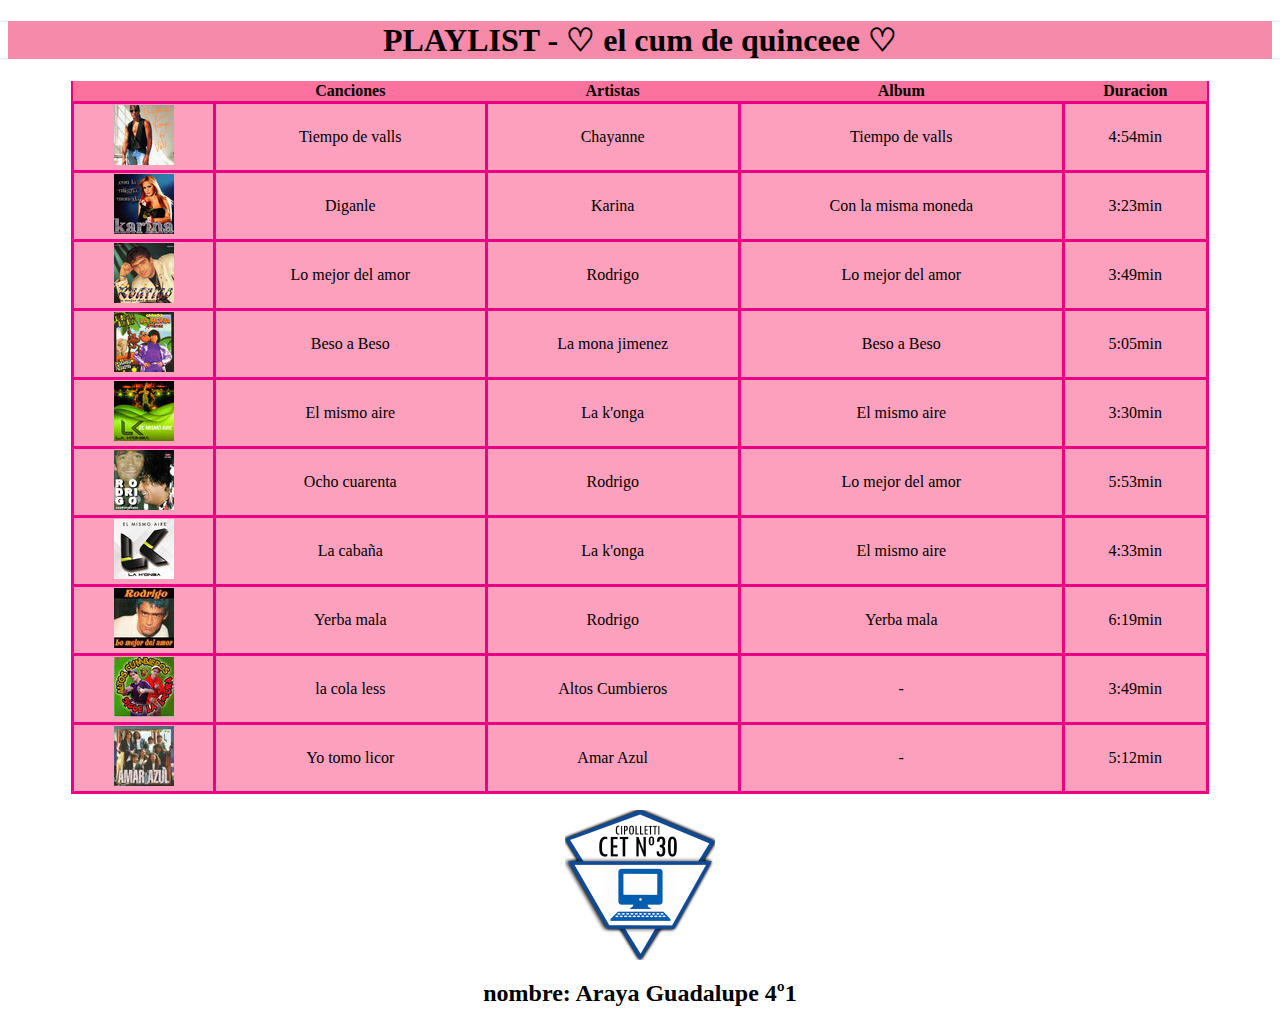
<file: index.html>
<!DOCTYPE html>
<html lang="en">

<head>
    <meta charset="UTF-8">
    <meta http-equiv="X-UA-Compatible" content="IE=edge">
    <meta name="viewport" content="width=device-width, initial-scale=1.0">
    <title>Playlist - cum de quinceee</title>
    <link rel="stylesheet" href="/css/estilos.css">
</head>

<body>
    <!--ENCABEZADO-->
    <header>
        <h1>PLAYLIST - ♡ el cum de quinceee ♡</h1>

    </header>

    <!--PRINCIPAL-->
    <main>
        <table>
            <tr>
                <th></th>
                <th>Canciones</th>
                <th>Artistas</th>
                <th>Album</th>
                <th>Duracion</th>

            </tr>

            <tr>
                <td>
                    <a href="/canciones/chayanne.html">
                        <img src="/assets/img/chayanne.jpeg" alt="tiempo de valls"></a>
                </td>
                <td>Tiempo de valls</td>
                <td>Chayanne</td>
                <td>Tiempo de valls</td>
                <td>4:54min</td>
            </tr>

            <tr>
                <td>
                    <a href="/canciones/diganle.html">
                        <img src="/assets/img/karina.jpeg" alt="diganle"></a>
                </td>
                <td>Diganle</td>
                <td>Karina</td>
                <td>Con la misma moneda</td>
                <td>3:23min</td>
            </tr>

            <tr>
                <td>
                    <a href="/canciones/lomejordelamor.html">
                        <img src="/assets/img/rodrigolomejordel.jpg" alt="Lo mejor del amor"></a>
                </td>
                <td>Lo mejor del amor</td>
                <td>Rodrigo</td>
                <td>Lo mejor del amor</td>
                <td>3:49min</td>
            </tr>

            <tr>
                <td>
                    <a href="/canciones/besoabeso.html">
                        <img src="/assets/img/mona.jpeg" alt="Beso a Beso"></a>
                </td>
                <td>Beso a Beso</td>
                <td>La mona jimenez</td>
                <td>Beso a Beso</td>
                <td>5:05min</td>
            </tr>

            <tr>
                <td>
                    <a href="/canciones/elmismoaire.html">
                        <img src="/assets/img/lakonga.jpg" alt="El mismo aire"></a>
                </td>
                <td>El mismo aire</td>
                <td>La k'onga</td>
                <td>El mismo aire</td>
                <td>3:30min</td>
            </tr>

            <tr>
                <td>
                    <a href="/canciones/ochocuarenta.html">
                        <img src="/assets/img/ochocuarenta.jpeg" alt="Ocho cuarenta"></a>
                </td>
                <td>Ocho cuarenta</td>
                <td>Rodrigo</td>
                <td>Lo mejor del amor</td>
                <td>5:53min</td>
            </tr>

            <tr>
                <td>
                    <a href="/canciones/lacabaña.html">
                        <img src="/assets/img/lakongakkk.jpeg" alt="La cabaña"></a>
                </td>
                <td>La cabaña</td>
                <td>La k'onga</td>
                <td>El mismo aire</td>
                <td>4:33min</td>
            </tr>

            <tr>
                <td>
                    <a href="/canciones/yerbamala.html">
                        <img src="/assets/img/lomejordelamor.jpg" alt="Yerba mala"></a>
                </td>
                <td>Yerba mala</td>
                <td>Rodrigo</td>
                <td>Yerba mala</td>
                <td>6:19min</td>
            </tr>
            <tr>
                <td>
                    <a href="/canciones/lacolaless.html">
                        <img src="/assets/img/altoscumbieros.jpg" alt="La cola less"></a>
                </td>
                <td>la cola less </td>
                <td>Altos Cumbieros</td>
                <td>-</td>
                <td>3:49min</td>
            </tr>

            <tr>
                <td>
                    <a href="/canciones/yotomolicor.html">
                        <img src="/assets/img/amarazul.jpg" alt="Yo tomo licor"></a>
                </td>
                <td>Yo tomo licor</td>
                <td>Amar Azul</td>
                <td>-</td>
                <td>5:12min</td>
            </tr>
        </table>
    </main>

    <!--PIE DE PAGINA-->
    <footer>
        <p><img src="/assets/img/cet30.png" alt="CET30"></p>
        <h2>nombre: Araya Guadalupe 4º1</h2>
    </footer>
</body>

</html>
</file>
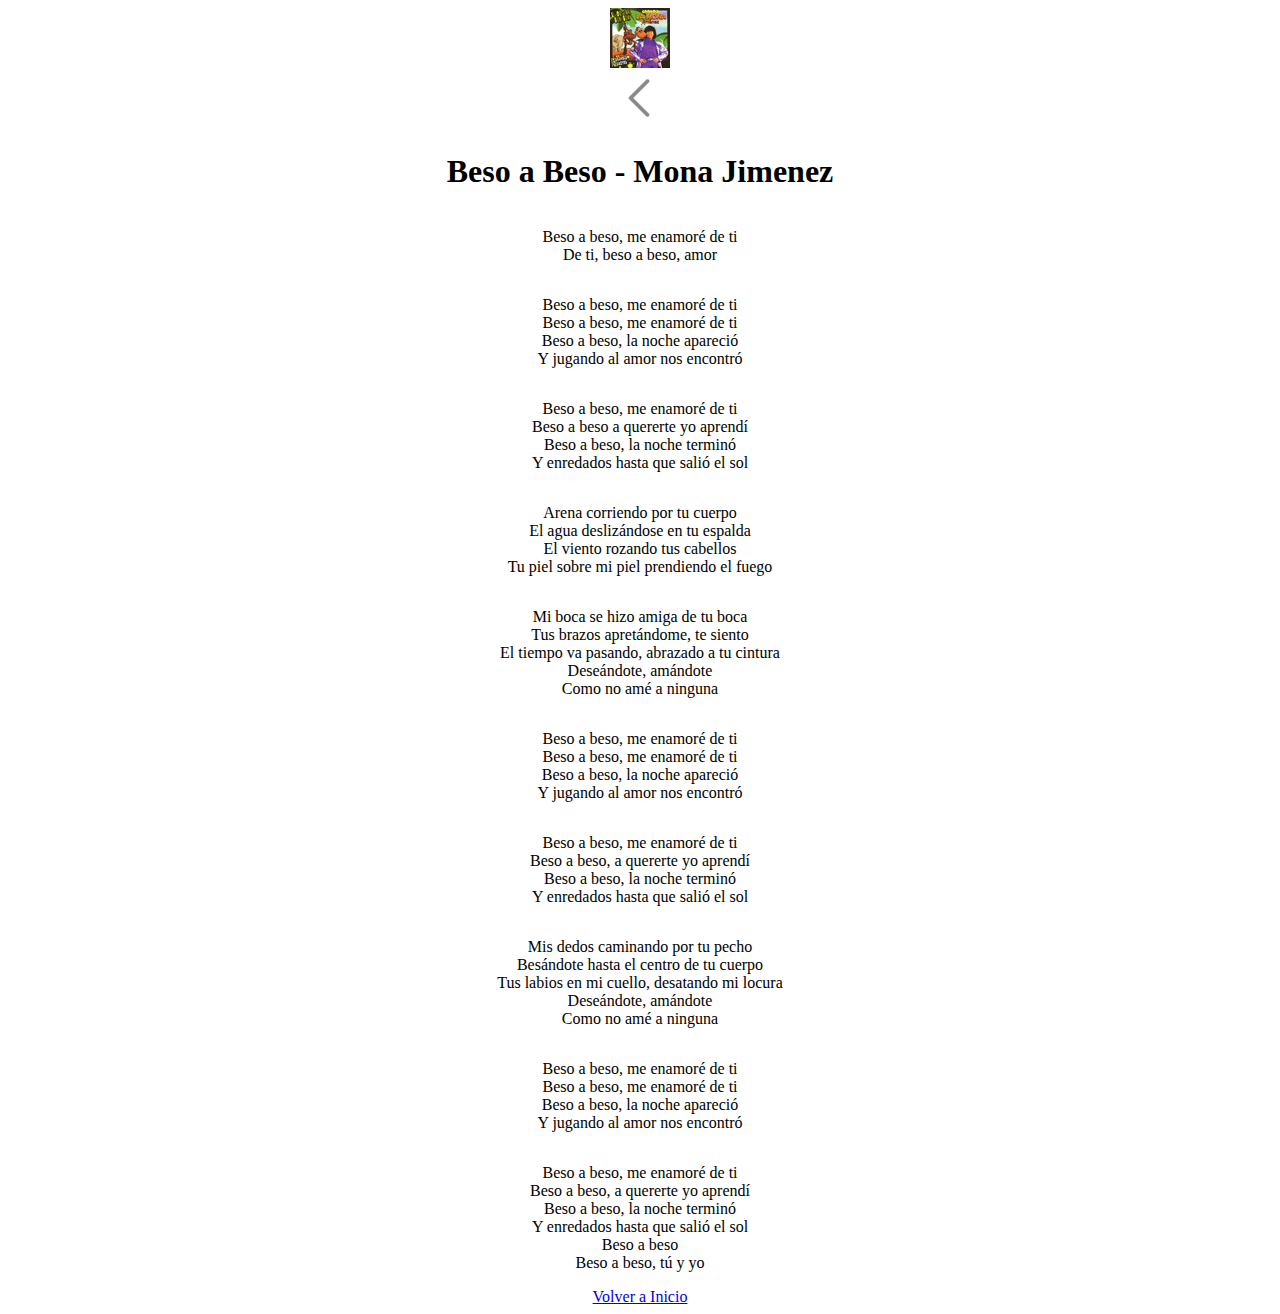
<file: canciones/besoabeso.html>
<!DOCTYPE html>
<html lang="en">

<head>
    <meta charset="UTF-8">
    <meta http-equiv="X-UA-Compatible" content="IE=edge">
    <meta name="viewport" content="width=device-width, initial-scale=1.0">
    <link rel="stylesheet" href="../css/estilos.css">
    <title>Beso a Beso</title>
</head>


<body>
    <header>

    </header>
    <main id="besoabeso"> 
    <img src="/assets/img/mona.jpeg">
    <a href="../index.html">
        <img src="/assets/img/flecha-1.png">
    </a>
    <h1>Beso a Beso - Mona Jimenez</h1>

    <p>Beso a beso, me enamoré de ti<br>
        De ti, beso a beso, amor</p>

    <p>Beso a beso, me enamoré de ti<br>
        Beso a beso, me enamoré de ti<br>
        Beso a beso, la noche apareció<br>
        Y jugando al amor nos encontró</p>

    <p>Beso a beso, me enamoré de ti<br>
        Beso a beso a quererte yo aprendí<br>
        Beso a beso, la noche terminó<br>
        Y enredados hasta que salió el sol</p>

    <p>Arena corriendo por tu cuerpo<br>
        El agua deslizándose en tu espalda<br>
        El viento rozando tus cabellos<br>
        Tu piel sobre mi piel prendiendo el fuego</p>

    <p>Mi boca se hizo amiga de tu boca<br>
        Tus brazos apretándome, te siento<br>
        El tiempo va pasando, abrazado a tu cintura<br>
        Deseándote, amándote<br>
        Como no amé a ninguna</p>

    <p>Beso a beso, me enamoré de ti<br>
        Beso a beso, me enamoré de ti<br>
        Beso a beso, la noche apareció<br>
        Y jugando al amor nos encontró</p>

    <p>Beso a beso, me enamoré de ti<br>
        Beso a beso, a quererte yo aprendí<br>
        Beso a beso, la noche terminó<br>
        Y enredados hasta que salió el sol</p>

    <p>Mis dedos caminando por tu pecho<br>
        Besándote hasta el centro de tu cuerpo<br>
        Tus labios en mi cuello, desatando mi locura<br>
        Deseándote, amándote<br>
        Como no amé a ninguna</p>

    <p>Beso a beso, me enamoré de ti<br>
        Beso a beso, me enamoré de ti<br>
        Beso a beso, la noche apareció<br>
        Y jugando al amor nos encontró</p>

    <p>Beso a beso, me enamoré de ti<br>
        Beso a beso, a quererte yo aprendí<br>
        Beso a beso, la noche terminó<br>
        Y enredados hasta que salió el sol<br>
        Beso a beso<br>
        Beso a beso, tú y yo</p>

    <a href="../index.html">Volver a Inicio
    </main>
    <footer>

    </footer>
</body>

</html>
</file>
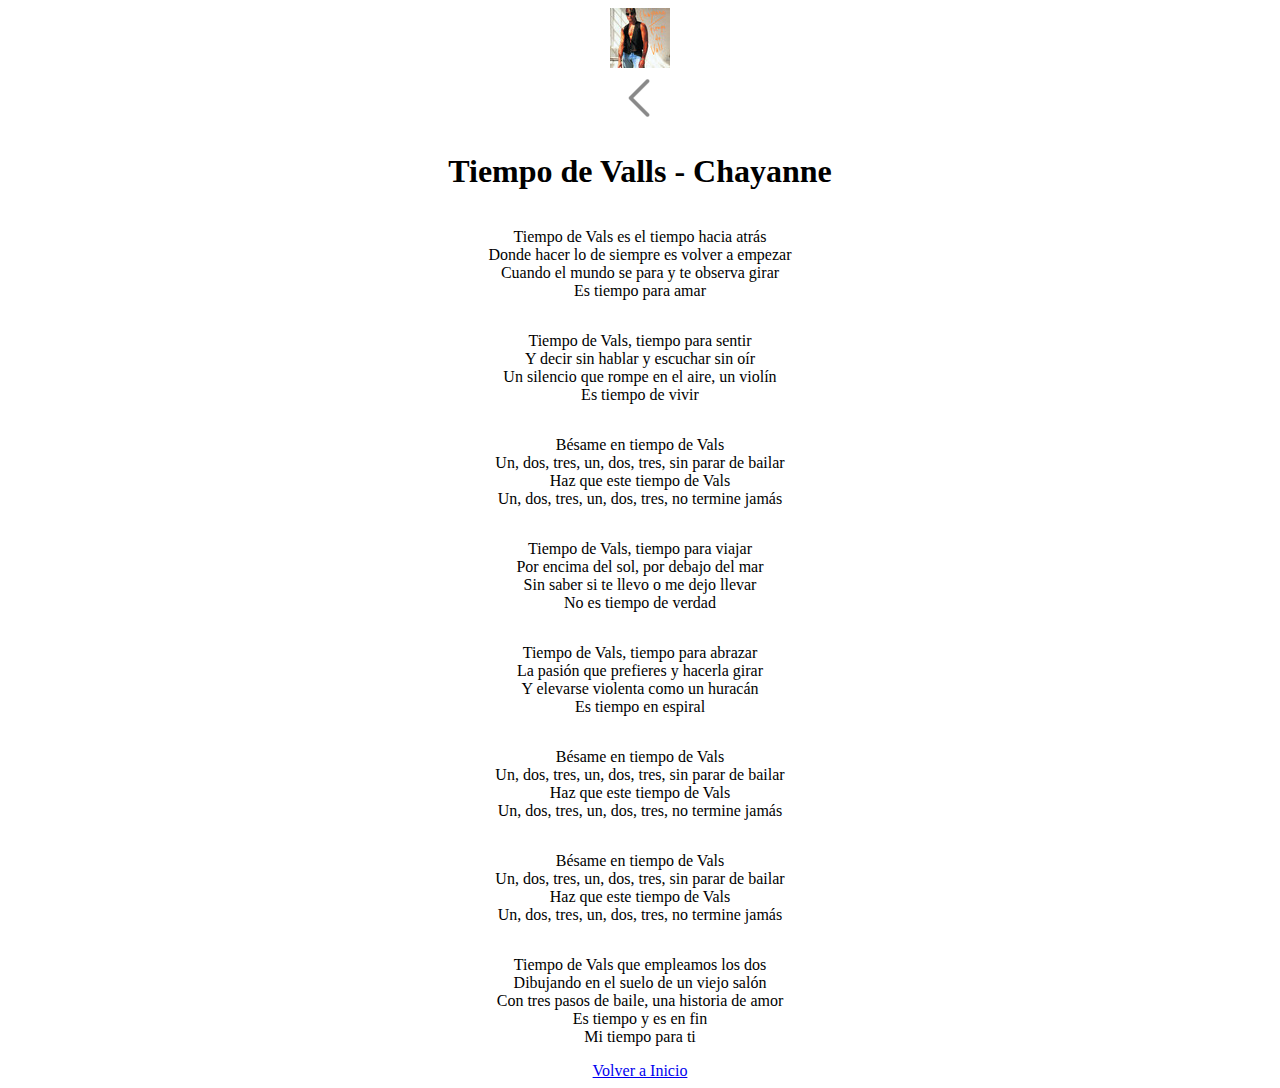
<file: canciones/chayanne.html>
<!DOCTYPE html>
<html lang="en">

<head>
    <meta charset="UTF-8">
    <meta http-equiv="X-UA-Compatible" content="IE=edge">
    <meta name="viewport" content="width=device-width, initial-scale=1.0">
    <link rel="stylesheet" href="../css/estilos.css">
    <title>Tiempo De Valls</title>
</head>

<body>
<header>

</header>
<main id="chayanne">
    <img src="/assets/img/chayanne.jpeg">
    <a href="../index.html">
        <img src="/assets/img/flecha-1.png">
    </a>
    <h1>Tiempo de Valls - Chayanne</h1>

    <p>Tiempo de Vals es el tiempo hacia atrás <br>
        Donde hacer lo de siempre es volver a empezar<br>
        Cuando el mundo se para y te observa girar<br>
        Es tiempo para amar</p>
    <p>Tiempo de Vals, tiempo para sentir<br>
        Y decir sin hablar y escuchar sin oír<br>
        Un silencio que rompe en el aire, un violín<br>
        Es tiempo de vivir</p>
    <p>Bésame en tiempo de Vals<br>
        Un, dos, tres, un, dos, tres, sin parar de bailar<br>
        Haz que este tiempo de Vals<br>
        Un, dos, tres, un, dos, tres, no termine jamás</p>
    <p>Tiempo de Vals, tiempo para viajar<br>
        Por encima del sol, por debajo del mar<br>
        Sin saber si te llevo o me dejo llevar<br>
        No es tiempo de verdad</p>
    <p>Tiempo de Vals, tiempo para abrazar<br>
        La pasión que prefieres y hacerla girar<br>
        Y elevarse violenta como un huracán<br>
        Es tiempo en espiral</p>
    <p>Bésame en tiempo de Vals<br>
        Un, dos, tres, un, dos, tres, sin parar de bailar<br>
        Haz que este tiempo de Vals<br>
        Un, dos, tres, un, dos, tres, no termine jamás</p>
    <p>Bésame en tiempo de Vals<br>
        Un, dos, tres, un, dos, tres, sin parar de bailar<br>
        Haz que este tiempo de Vals<br>
        Un, dos, tres, un, dos, tres, no termine jamás</p>
    <p>Tiempo de Vals que empleamos los dos<br>
        Dibujando en el suelo de un viejo salón<br>
        Con tres pasos de baile, una historia de amor<br>
        Es tiempo y es en fin<br>
        Mi tiempo para ti</p>

        <a href="../index.html">Volver a Inicio
    </main>
    <footer>
        
    </footer>

   
</body>

</html>
</file>
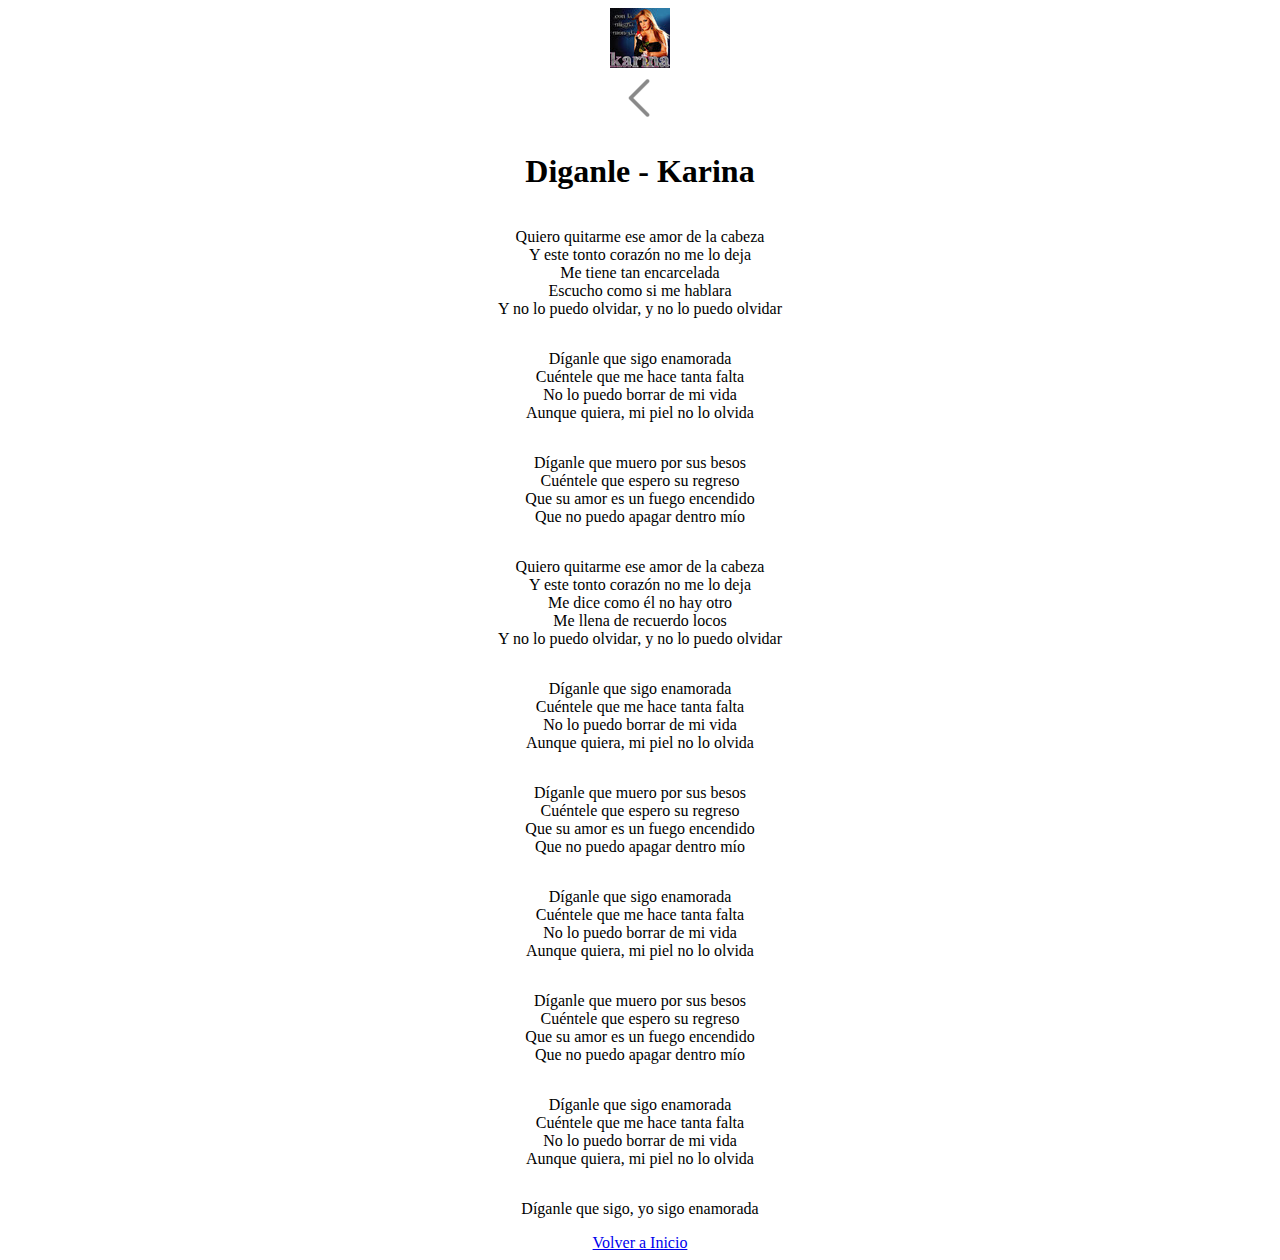
<file: canciones/diganle.html>
<!DOCTYPE html>
<html lang="en">

<head>
    <meta charset="UTF-8">
    <meta http-equiv="X-UA-Compatible" content="IE=edge">
    <meta name="viewport" content="width=device-width, initial-scale=1.0">
    <link rel="stylesheet" href="../css/estilos.css">
    <title>Diganle</title>
</head>

<body>
    <header>

    </header>
<main id="diganle">
    <img src="/assets/img/karina.jpeg">
    <a href="../index.html">
        <img src="/assets/img/flecha-1.png">
    </a>
    <h1>Diganle - Karina</h1>

    <p>Quiero quitarme ese amor de la cabeza<br>
        Y este tonto corazón no me lo deja<br>
        Me tiene tan encarcelada<br>
        Escucho como si me hablara<br>
        Y no lo puedo olvidar, y no lo puedo olvidar</p>

    <p>Díganle que sigo enamorada<br>
        Cuéntele que me hace tanta falta<br>
        No lo puedo borrar de mi vida<br>
        Aunque quiera, mi piel no lo olvida</p>

    <p>Díganle que muero por sus besos<br>
        Cuéntele que espero su regreso<br>
        Que su amor es un fuego encendido<br>
        Que no puedo apagar dentro mío</p>

    <p>Quiero quitarme ese amor de la cabeza<br>
        Y este tonto corazón no me lo deja<br>
        Me dice como él no hay otro<br>
        Me llena de recuerdo locos<br>
        Y no lo puedo olvidar, y no lo puedo olvidar</p>

    <p>Díganle que sigo enamorada<br>
        Cuéntele que me hace tanta falta<br>
        No lo puedo borrar de mi vida<br>
        Aunque quiera, mi piel no lo olvida</p>

    <p>Díganle que muero por sus besos<br>
        Cuéntele que espero su regreso<br>
        Que su amor es un fuego encendido<br>
        Que no puedo apagar dentro mío</p>

    <p>Díganle que sigo enamorada<br>
        Cuéntele que me hace tanta falta<br>
        No lo puedo borrar de mi vida<br>
        Aunque quiera, mi piel no lo olvida</p>

    <p>Díganle que muero por sus besos<br>
        Cuéntele que espero su regreso<br>
        Que su amor es un fuego encendido<br>
        Que no puedo apagar dentro mío</p>

    <p>Díganle que sigo enamorada<br>
        Cuéntele que me hace tanta falta<br>
        No lo puedo borrar de mi vida<br>
        Aunque quiera, mi piel no lo olvida</p>

    <p>Díganle que sigo, yo sigo enamorada</p>

    <a href="../index.html">Volver a Inicio
    </main>
    <footer>
        
    </footer>
</body>

</html>
</file>
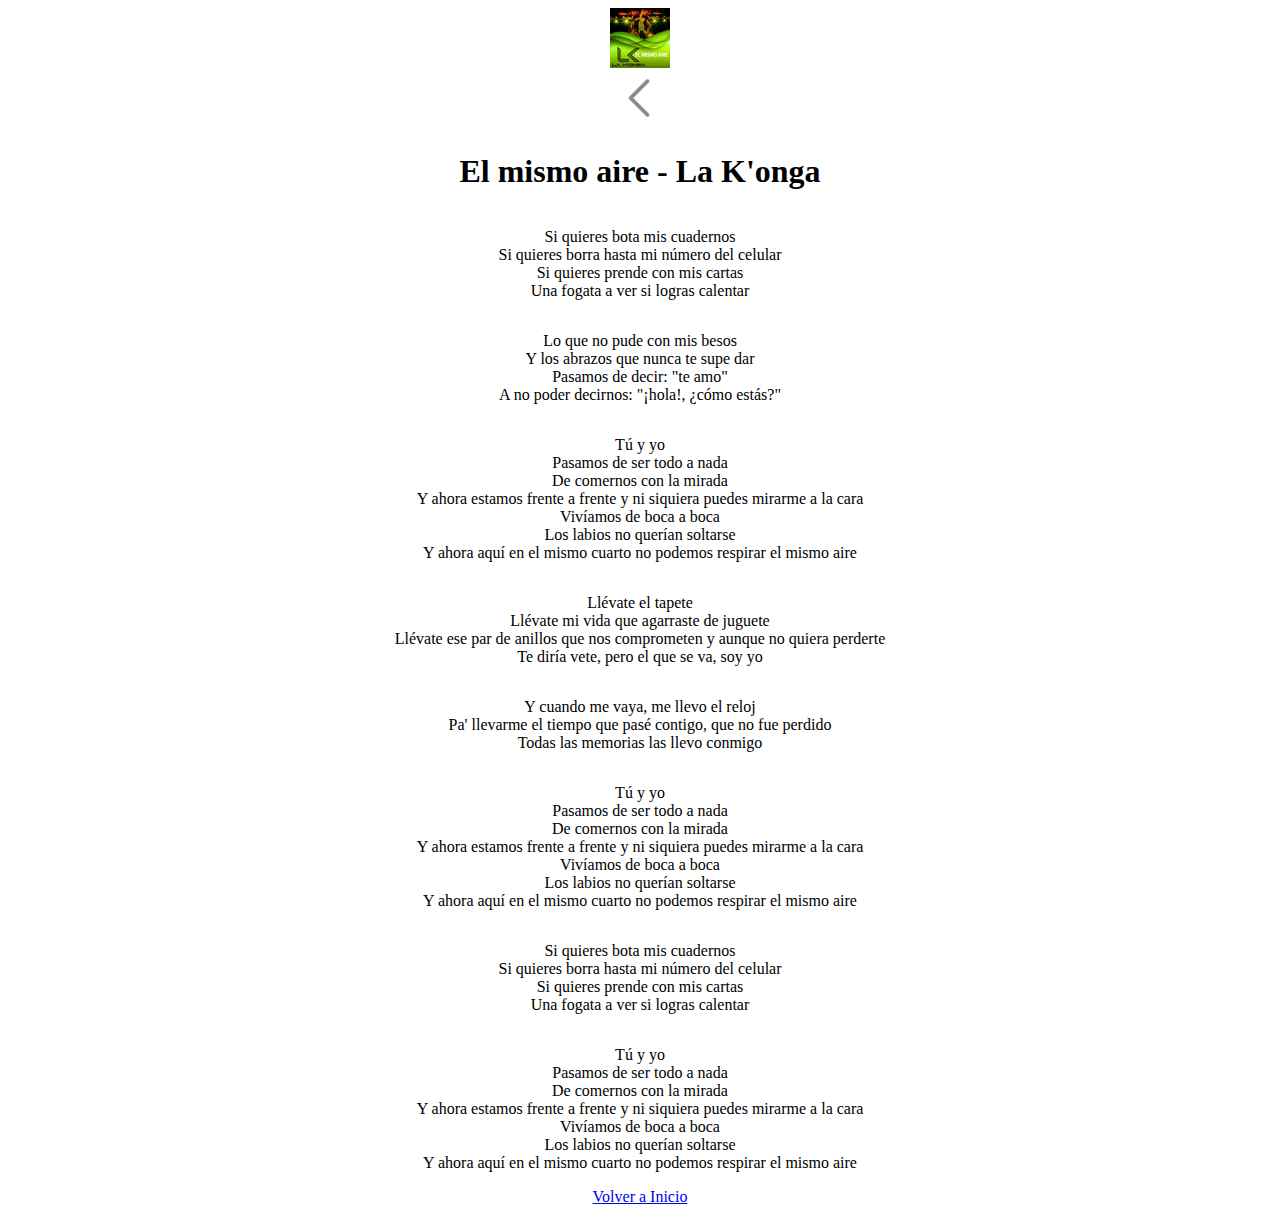
<file: canciones/elmismoaire.html>
<!DOCTYPE html>
<html lang="en">

<head>
    <meta charset="UTF-8">
    <meta http-equiv="X-UA-Compatible" content="IE=edge">
    <meta name="viewport" content="width=device-width, initial-scale=1.0">
    <link rel="stylesheet" href="../css/estilos.css">
    <title>El mismo aire</title>
</head>

<body>
    <header>

    </header>
    <main id="elmismoaire">
        <img src="/assets/img/lakonga.jpg">
    <a href="../index.html">
        <img src="/assets/img/flecha-1.png">
    </a>
    <h1>El mismo aire - La K'onga</h1>

    <p>Si quieres bota mis cuadernos<br>
        Si quieres borra hasta mi número del celular<br>
        Si quieres prende con mis cartas<br>
        Una fogata a ver si logras calentar</p>

    <p>Lo que no pude con mis besos<br>
        Y los abrazos que nunca te supe dar<br>
        Pasamos de decir: "te amo"<br>
        A no poder decirnos: "¡hola!, ¿cómo estás?"</p>

    <p>Tú y yo<br>
        Pasamos de ser todo a nada<br>
        De comernos con la mirada<br>
        Y ahora estamos frente a frente y ni siquiera puedes mirarme a la cara<br>
        Vivíamos de boca a boca<br>
        Los labios no querían soltarse<br>
        Y ahora aquí en el mismo cuarto no podemos respirar el mismo aire</p>

    <p>Llévate el tapete<br>
        Llévate mi vida que agarraste de juguete<br>
        Llévate ese par de anillos que nos comprometen y aunque no quiera perderte<br>
        Te diría vete, pero el que se va, soy yo</p>

    <p>Y cuando me vaya, me llevo el reloj<br>
        Pa' llevarme el tiempo que pasé contigo, que no fue perdido<br>
        Todas las memorias las llevo conmigo</p>

    <p>Tú y yo<br>
        Pasamos de ser todo a nada<br>
        De comernos con la mirada<br>
        Y ahora estamos frente a frente y ni siquiera puedes mirarme a la cara<br>
        Vivíamos de boca a boca<br>
        Los labios no querían soltarse<br>
        Y ahora aquí en el mismo cuarto no podemos respirar el mismo aire</p>

    <p>Si quieres bota mis cuadernos<br>
        Si quieres borra hasta mi número del celular<br>
        Si quieres prende con mis cartas<br>
        Una fogata a ver si logras calentar</p>

    <p>Tú y yo<br>
        Pasamos de ser todo a nada<br>
        De comernos con la mirada<br>
        Y ahora estamos frente a frente y ni siquiera puedes mirarme a la cara<br>
        Vivíamos de boca a boca<br>
        Los labios no querían soltarse<br>
        Y ahora aquí en el mismo cuarto no podemos respirar el mismo aire</p>

    <a href="../index.html">Volver a Inicio
    </main>
    <footer>
        
    </footer>
</body>

</html>
</file>
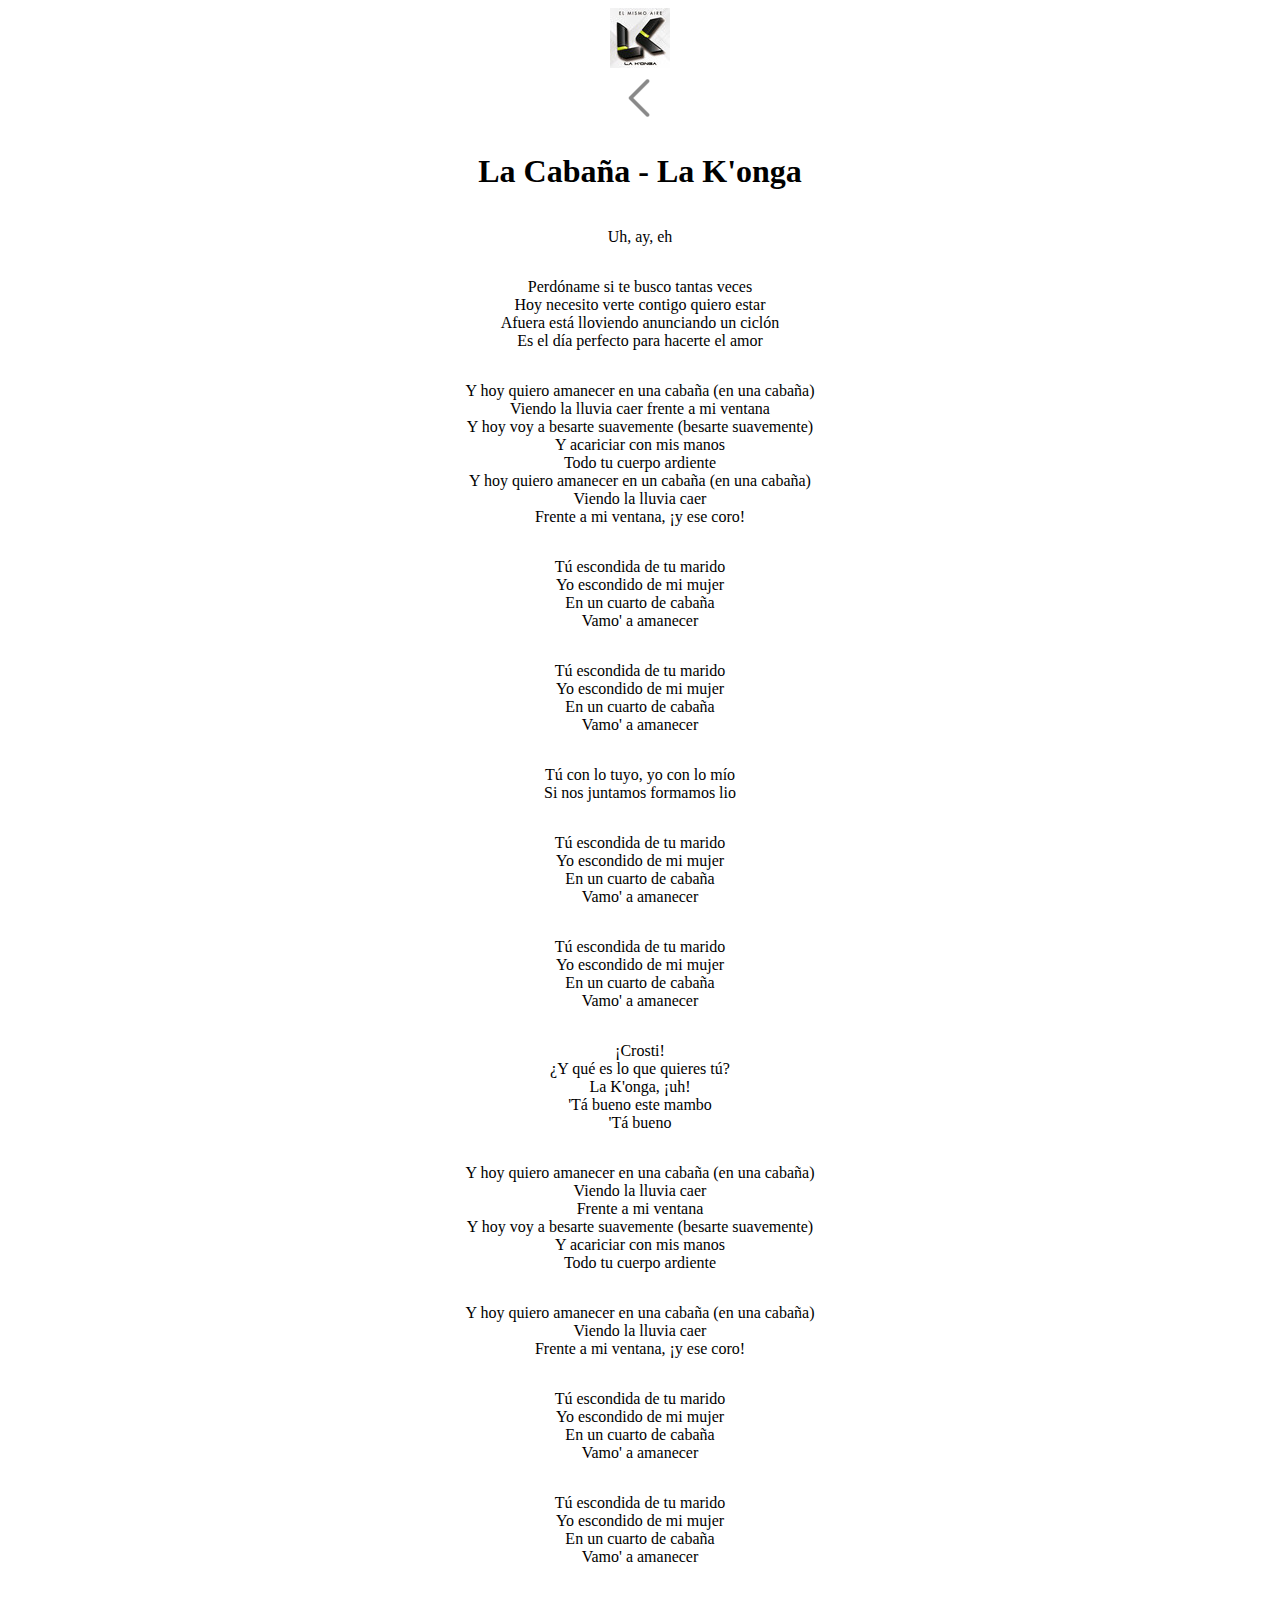
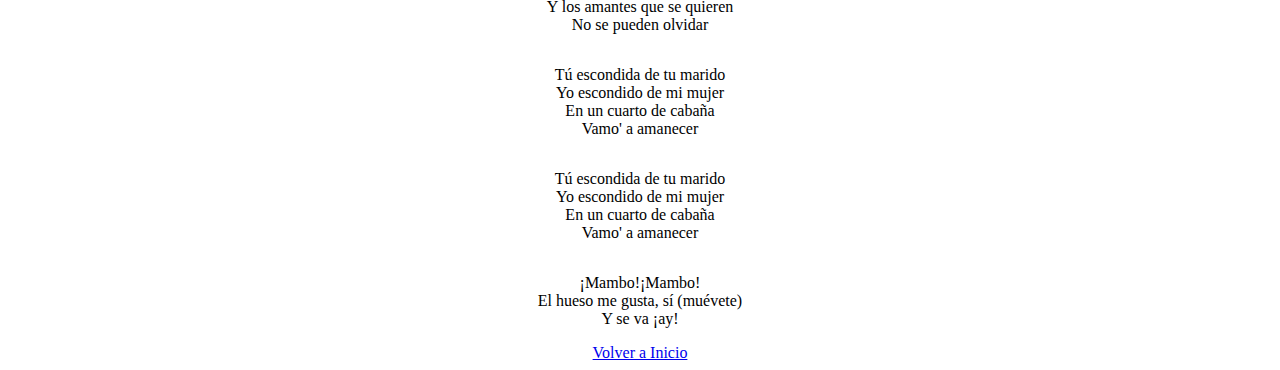
<file: canciones/lacabaña.html>
<!DOCTYPE html>
<html lang="en">

<head>
    <meta charset="UTF-8">
    <meta http-equiv="X-UA-Compatible" content="IE=edge">
    <meta name="viewport" content="width=device-width, initial-scale=1.0">
    <link rel="stylesheet" href="../css/estilos.css">
    <title>La Cabaña</title>
</head>

<body>
    <header>

    </header>
    <main id="lacabaña">
        <img src="/assets/img/lakongakkk.jpeg">
        <a href="../index.html">
            <img src="/assets/img/flecha-1.png">
        </a>
        <h1>La Cabaña - La K'onga</h1>

        <p>Uh, ay, eh</p>

        <p>Perdóname si te busco tantas veces<br>
            Hoy necesito verte contigo quiero estar<br>
            Afuera está lloviendo anunciando un ciclón<br>
            Es el día perfecto para hacerte el amor</p>

        <p>Y hoy quiero amanecer en una cabaña (en una cabaña)<br>
            Viendo la lluvia caer frente a mi ventana<br>
            Y hoy voy a besarte suavemente (besarte suavemente)<br>
            Y acariciar con mis manos<br>
            Todo tu cuerpo ardiente<br>
            Y hoy quiero amanecer en un cabaña (en una cabaña)<br>
            Viendo la lluvia caer<br>
            Frente a mi ventana, ¡y ese coro!</p>

        <p>Tú escondida de tu marido<br>
            Yo escondido de mi mujer<br>
            En un cuarto de cabaña<br>
            Vamo' a amanecer</p>

        <p>Tú escondida de tu marido<br>
            Yo escondido de mi mujer<br>
            En un cuarto de cabaña<br>
            Vamo' a amanecer</p>

        <p>Tú con lo tuyo, yo con lo mío<br>
            Si nos juntamos formamos lio</p>

        <p>Tú escondida de tu marido<br>
            Yo escondido de mi mujer<br>
            En un cuarto de cabaña<br>
            Vamo' a amanecer</p>

        <p>Tú escondida de tu marido<br>
            Yo escondido de mi mujer<br>
            En un cuarto de cabaña<br>
            Vamo' a amanecer</p>

        <p>¡Crosti!<br>
            ¿Y qué es lo que quieres tú?<br>
            La K'onga, ¡uh!<br>
            'Tá bueno este mambo<br>
            'Tá bueno</p>

        <p>Y hoy quiero amanecer en una cabaña (en una cabaña)<br>
            Viendo la lluvia caer<br>
            Frente a mi ventana<br>
            Y hoy voy a besarte suavemente (besarte suavemente)<br>
            Y acariciar con mis manos<br>
            Todo tu cuerpo ardiente</p>

        <p>Y hoy quiero amanecer en una cabaña (en una cabaña)<br>
            Viendo la lluvia caer<br>
            Frente a mi ventana, ¡y ese coro!</p>

        <p>Tú escondida de tu marido<br>
            Yo escondido de mi mujer<br>
            En un cuarto de cabaña<br>
            Vamo' a amanecer</p>

        <p>Tú escondida de tu marido<br>
            Yo escondido de mi mujer<br>
            En un cuarto de cabaña<br>
            Vamo' a amanecer</p>

        <p>Y los amantes que se quieren<br>
            No se pueden olvidar</p>

        <p>Tú escondida de tu marido<br>
            Yo escondido de mi mujer<br>
            En un cuarto de cabaña<br>
            Vamo' a amanecer</p>

        <p>Tú escondida de tu marido<br>
            Yo escondido de mi mujer<br>
            En un cuarto de cabaña<br>
            Vamo' a amanecer</p>

        <p>¡Mambo!¡Mambo!<br>
            El hueso me gusta, sí (muévete)<br>
            Y se va ¡ay!</p>

        <a href="../index.html">Volver a Inicio
    </main>
    <footer>

    </footer>
</body>

</html>
</file>
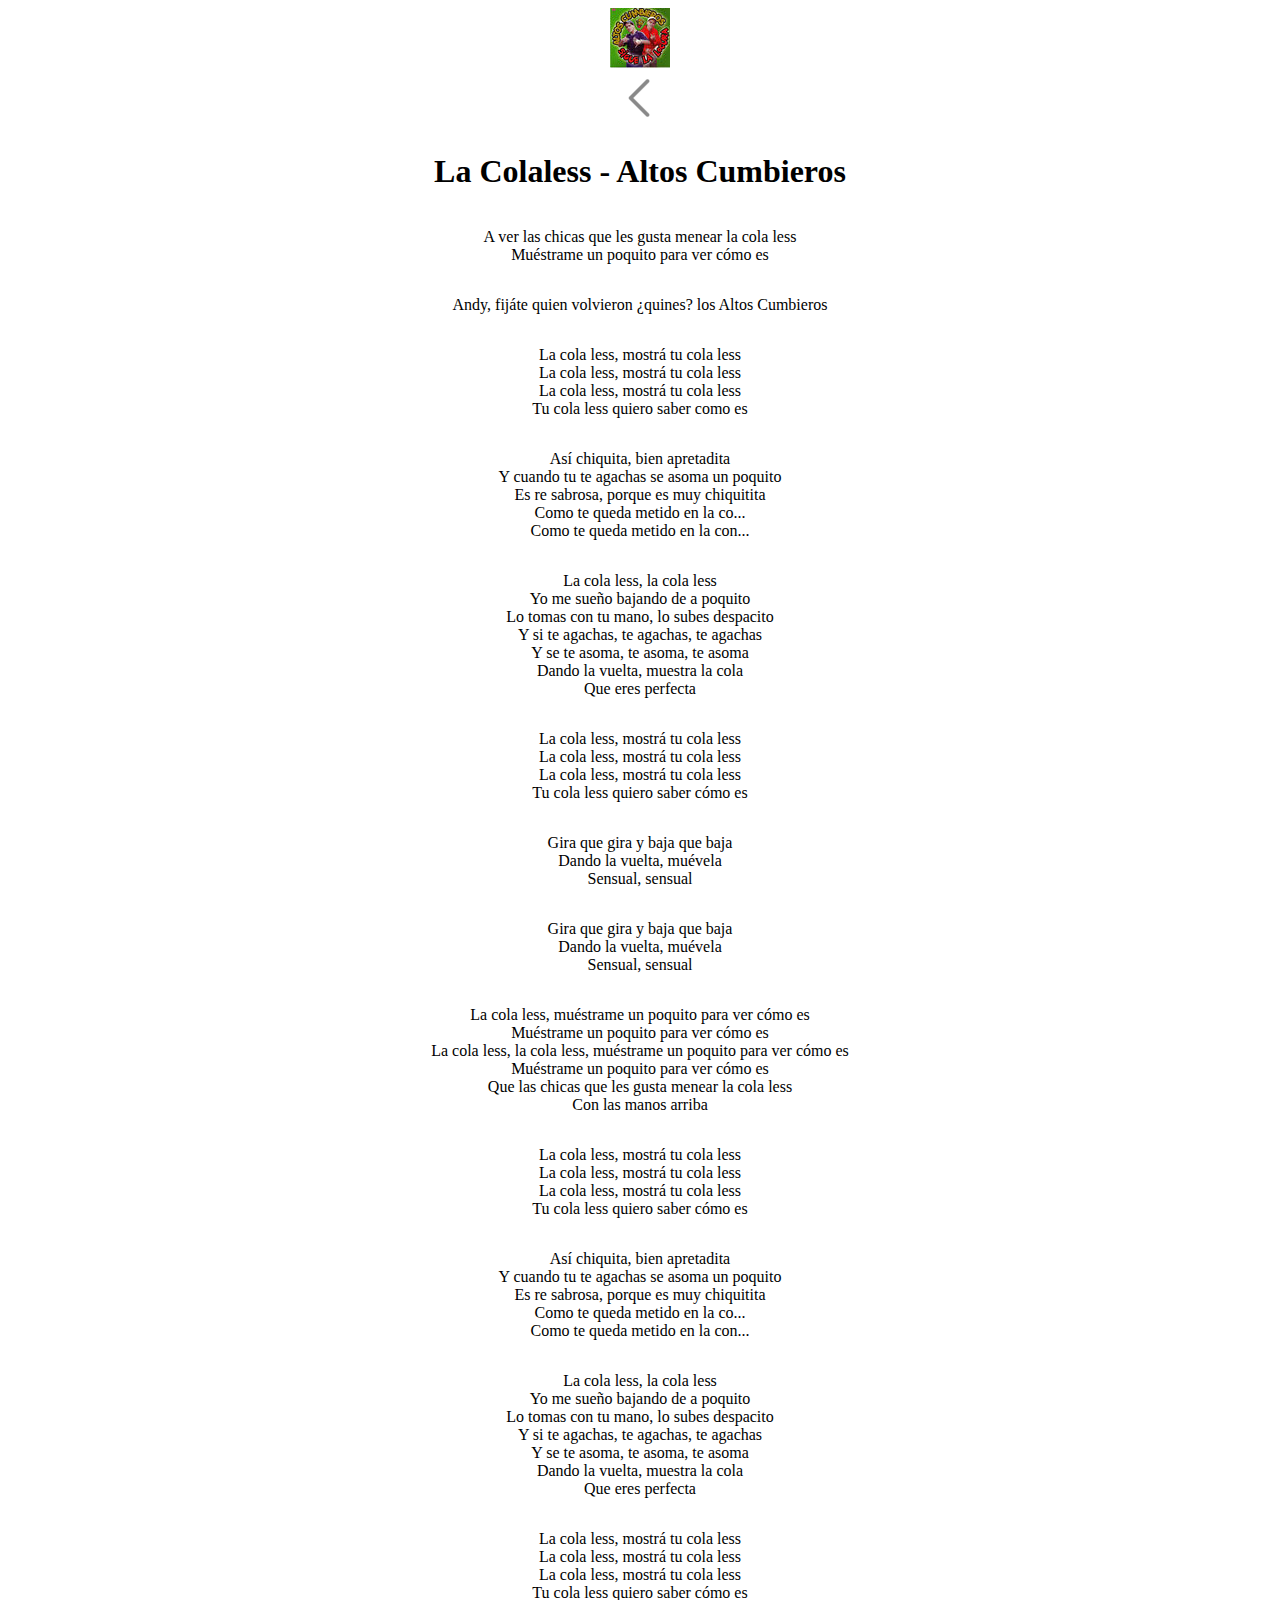
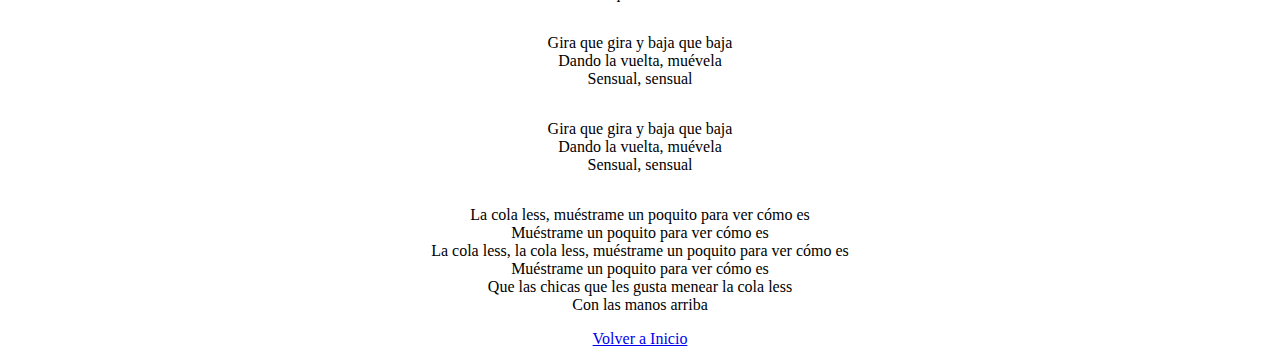
<file: canciones/lacolaless.html>
<!DOCTYPE html>
<html lang="en">
<head>
    <meta charset="UTF-8">
    <meta http-equiv="X-UA-Compatible" content="IE=edge">
    <meta name="viewport" content="width=device-width, initial-scale=1.0">
    <link rel="stylesheet" href="../css/estilos.css">
    <title>La colaless</title>
</head>
<body>
    <header>

    </header>
    <main id="lacolaless">
    <img src="/assets/img/altoscumbieros.jpg">
    <a href="../index.html">
        <img src="/assets/img/flecha-1.png">
    </a>
    <h1>La Colaless - Altos Cumbieros</h1>

    <p>A ver las chicas que les gusta menear la cola less<br>
        Muéstrame un poquito para ver cómo es</p>

    <p>Andy, fijáte quien volvieron ¿quines? los Altos Cumbieros</p>

    <p>La cola less, mostrá tu cola less<br>
        La cola less, mostrá tu cola less<br>
        La cola less, mostrá tu cola less<br>
        Tu cola less quiero saber como es</p>

    <p>Así chiquita, bien apretadita<br>
        Y cuando tu te agachas se asoma un poquito<br>
        Es re sabrosa, porque es muy chiquitita<br>
        Como te queda metido en la co...<br>
        Como te queda metido en la con...</p>

    <p>La cola less, la cola less<br>
        Yo me sueño bajando de a poquito<br>
        Lo tomas con tu mano, lo subes despacito<br>
        Y si te agachas, te agachas, te agachas<br>
        Y se te asoma, te asoma, te asoma<br>
        Dando la vuelta, muestra la cola<br>
        Que eres perfecta</p>

    <p>La cola less, mostrá tu cola less<br>
        La cola less, mostrá tu cola less<br>
        La cola less, mostrá tu cola less<br>
        Tu cola less quiero saber cómo es</p>

    <p>Gira que gira y baja que baja<br>
        Dando la vuelta, muévela<br>
        Sensual, sensual</p>

    <p>Gira que gira y baja que baja<br>
        Dando la vuelta, muévela<br>
        Sensual, sensual</p>

    <p>La cola less, muéstrame un poquito para ver cómo es<br>
        Muéstrame un poquito para ver cómo es<br>
        La cola less, la cola less, muéstrame un poquito para ver cómo es<br>
        Muéstrame un poquito para ver cómo es<br>
        Que las chicas que les gusta menear la cola less<br>
        Con las manos arriba</p>

    <p>La cola less, mostrá tu cola less<br>
        La cola less, mostrá tu cola less<br>
        La cola less, mostrá tu cola less<br>
        Tu cola less quiero saber cómo es</p>

    <p>Así chiquita, bien apretadita<br>
        Y cuando tu te agachas se asoma un poquito<br>
        Es re sabrosa, porque es muy chiquitita<br>
        Como te queda metido en la co...<br>
        Como te queda metido en la con...</p>

    <p>La cola less, la cola less<br>
        Yo me sueño bajando de a poquito<br>
        Lo tomas con tu mano, lo subes despacito<br>
        Y si te agachas, te agachas, te agachas<br>
        Y se te asoma, te asoma, te asoma<br>
        Dando la vuelta, muestra la cola<br>
        Que eres perfecta</p>

    <p>La cola less, mostrá tu cola less<br>
        La cola less, mostrá tu cola less<br>
        La cola less, mostrá tu cola less<br>
        Tu cola less quiero saber cómo es</p>

    <p>Gira que gira y baja que baja<br>
        Dando la vuelta, muévela<br>
        Sensual, sensual</p>

    <p>Gira que gira y baja que baja<br>
        Dando la vuelta, muévela<br>
        Sensual, sensual</p>

    <p>La cola less, muéstrame un poquito para ver cómo es<br>
        Muéstrame un poquito para ver cómo es<br>
        La cola less, la cola less, muéstrame un poquito para ver cómo es<br>
        Muéstrame un poquito para ver cómo es<br>
        Que las chicas que les gusta menear la cola less<br>
        Con las manos arriba</p>

<a href="../index.html">Volver a Inicio
</main>
<footer>
    
</footer>
</body>
</html>
</file>
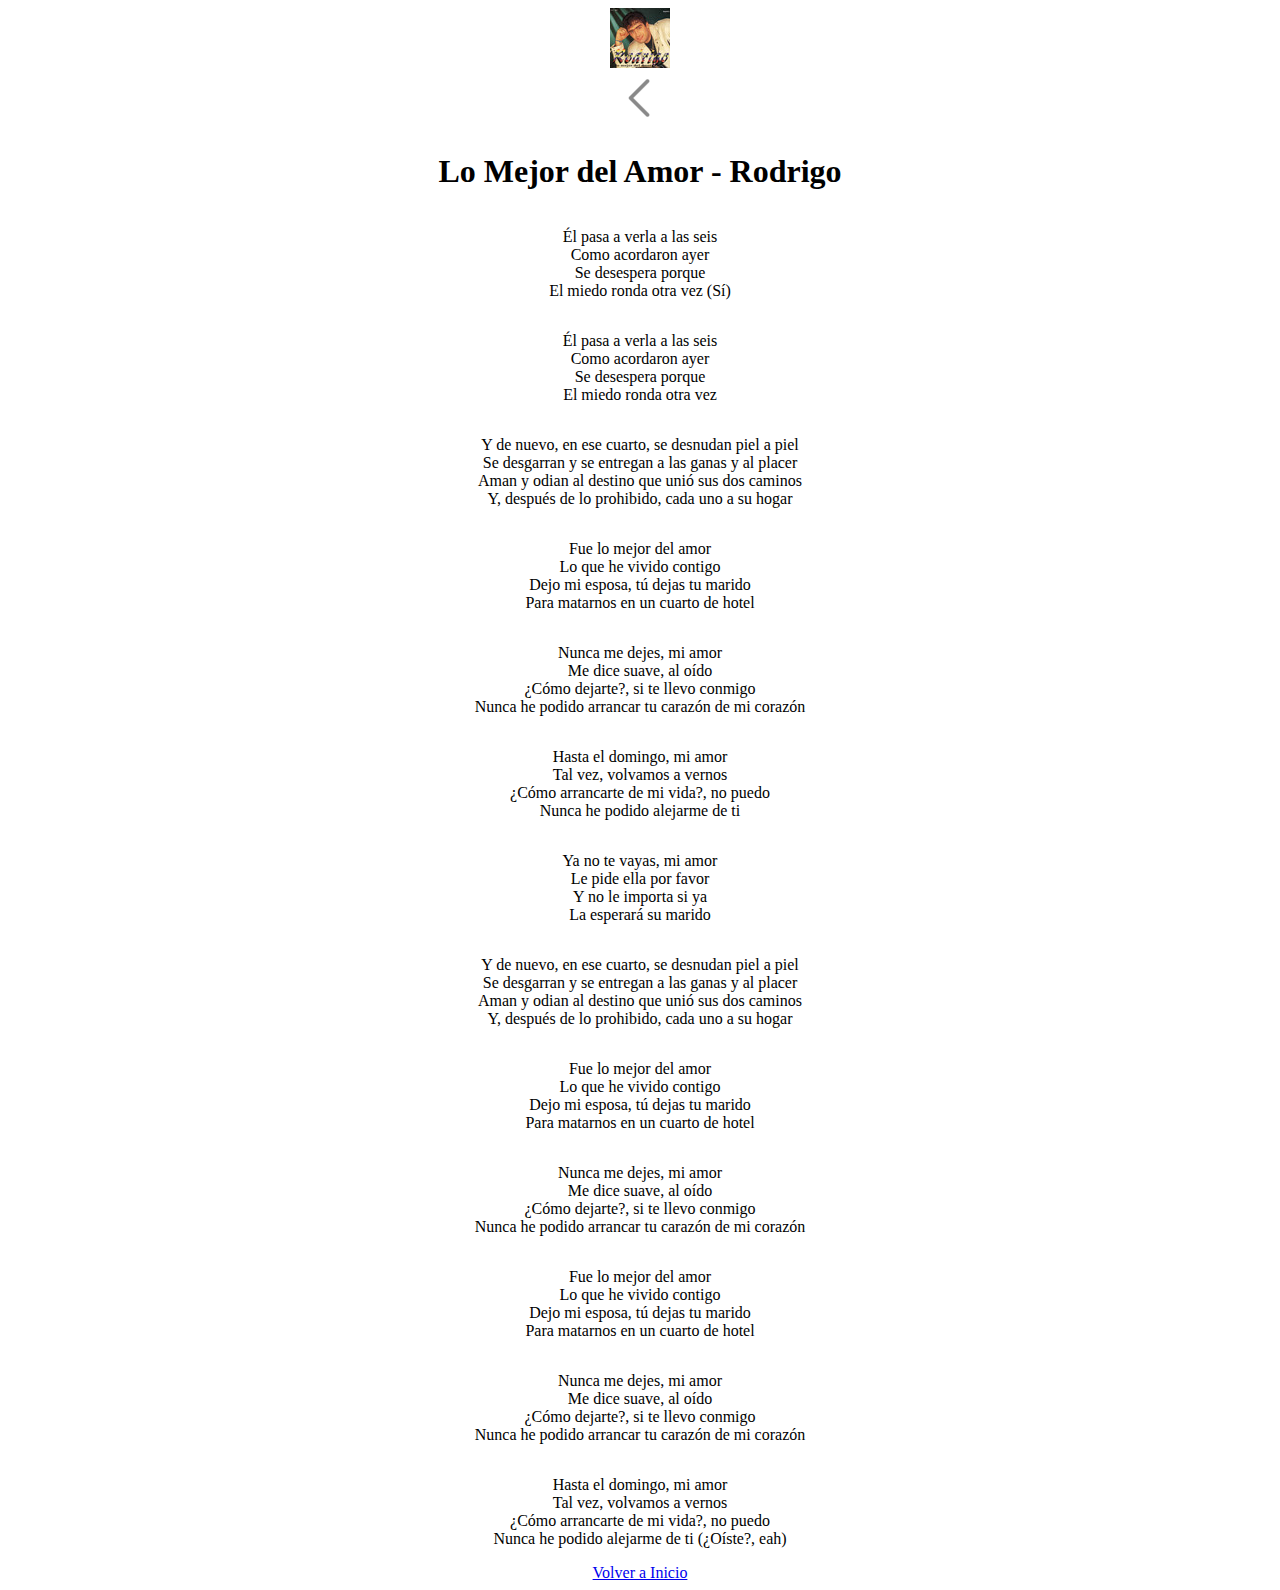
<file: canciones/lomejordelamor.html>
<!DOCTYPE html>
<html lang="en">

<head>
    <meta charset="UTF-8">
    <meta http-equiv="X-UA-Compatible" content="IE=edge">
    <meta name="viewport" content="width=device-width, initial-scale=1.0">
    <link rel="stylesheet" href="../css/estilos.css">
    <title>Lo mejor del amor</title>
</head>

<body>
    <header>

    </header>
    
    <main id="lomejordelamor">
        <img src="/assets/img/rodrigolomejordel.jpg">
        <a href="../index.html">
            <img src="/assets/img/flecha-1.png">
        </a>
        <h1>Lo Mejor del Amor - Rodrigo</h1>

        <p>Él pasa a verla a las seis<br>
            Como acordaron ayer<br>
            Se desespera porque<br>
            El miedo ronda otra vez (Sí)</p>

        <p>Él pasa a verla a las seis<br>
            Como acordaron ayer<br>
            Se desespera porque<br>
            El miedo ronda otra vez</p>

        <p>Y de nuevo, en ese cuarto, se desnudan piel a piel<br>
            Se desgarran y se entregan a las ganas y al placer<br>
            Aman y odian al destino que unió sus dos caminos<br>
            Y, después de lo prohibido, cada uno a su hogar</p>

        <p>Fue lo mejor del amor<br>
            Lo que he vivido contigo<br>
            Dejo mi esposa, tú dejas tu marido<br>
            Para matarnos en un cuarto de hotel</p>

        <p>Nunca me dejes, mi amor<br>
            Me dice suave, al oído<br>
            ¿Cómo dejarte?, si te llevo conmigo<br>
            Nunca he podido arrancar tu carazón de mi corazón</p>

        <p>Hasta el domingo, mi amor<br>
            Tal vez, volvamos a vernos<br>
            ¿Cómo arrancarte de mi vida?, no puedo<br>
            Nunca he podido alejarme de ti</p>

        <p>Ya no te vayas, mi amor<br>
            Le pide ella por favor<br>
            Y no le importa si ya<br>
            La esperará su marido</p>

        <p>Y de nuevo, en ese cuarto, se desnudan piel a piel<br>
            Se desgarran y se entregan a las ganas y al placer<br>
            Aman y odian al destino que unió sus dos caminos<br>
            Y, después de lo prohibido, cada uno a su hogar</p>

        <p>Fue lo mejor del amor<br>
            Lo que he vivido contigo<br>
            Dejo mi esposa, tú dejas tu marido<br>
            Para matarnos en un cuarto de hotel</p>

        <p>Nunca me dejes, mi amor<br>
            Me dice suave, al oído<br>
            ¿Cómo dejarte?, si te llevo conmigo<br>
            Nunca he podido arrancar tu carazón de mi corazón</p>

        <p>Fue lo mejor del amor<br>
            Lo que he vivido contigo<br>
            Dejo mi esposa, tú dejas tu marido<br>
            Para matarnos en un cuarto de hotel</p>

        <p>Nunca me dejes, mi amor<br>
            Me dice suave, al oído<br>
            ¿Cómo dejarte?, si te llevo conmigo<br>
            Nunca he podido arrancar tu carazón de mi corazón</p>

        <p>Hasta el domingo, mi amor<br>
            Tal vez, volvamos a vernos<br>
            ¿Cómo arrancarte de mi vida?, no puedo<br>
            Nunca he podido alejarme de ti (¿Oíste?, eah)</p>

        <a href="../index.html">Volver a Inicio
    </main>
    <footer>

    </footer>
</body>

</html>
</file>
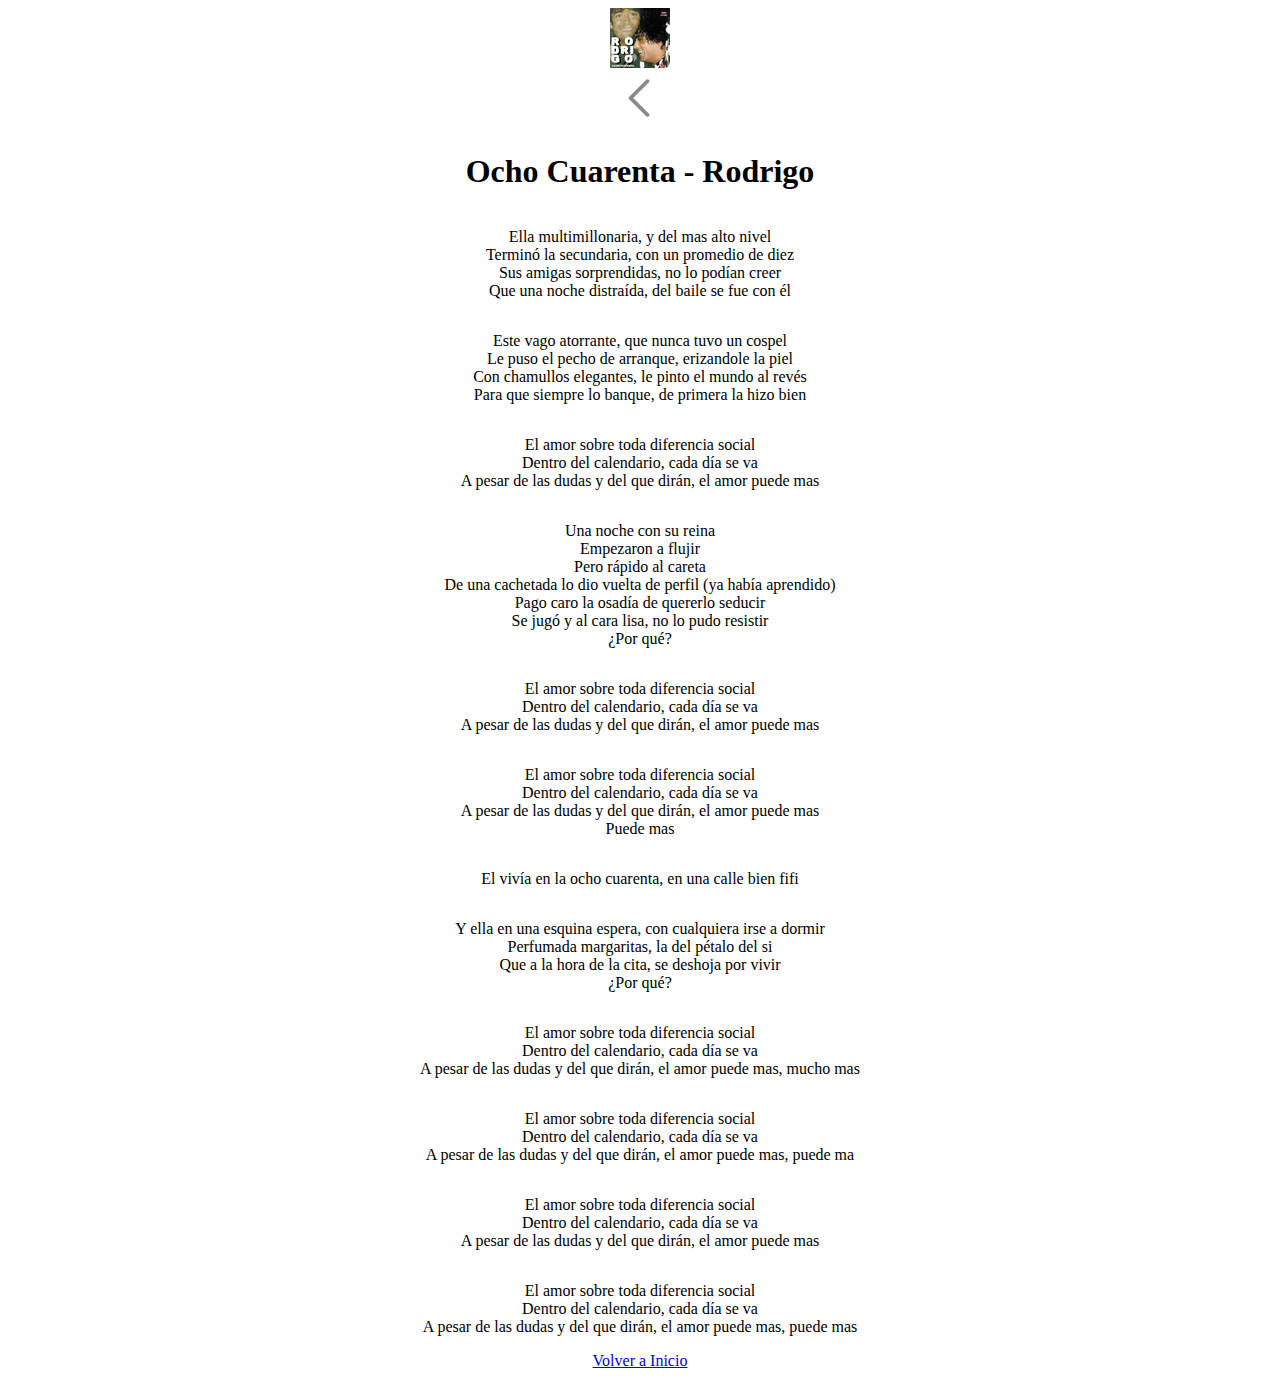
<file: canciones/ochocuarenta.html>
<!DOCTYPE html>
<html lang="en">

<head>
    <meta charset="UTF-8">
    <meta http-equiv="X-UA-Compatible" content="IE=edge">
    <meta name="viewport" content="width=device-width, initial-scale=1.0">
    <link rel="stylesheet" href="../css/estilos.css">
    <title>Ocho Curenta</title>
</head>

<body>
    <header>

    </header>
    <main id="ochocuarenta">
        <img src="/assets/img/ochocuarenta.jpeg">
        <a href="../index.html">
            <img src="/assets/img/flecha-1.png">
        </a>
        <h1>Ocho Cuarenta - Rodrigo</h1>

        <p>Ella multimillonaria, y del mas alto nivel<br>
            Terminó la secundaria, con un promedio de diez<br>
            Sus amigas sorprendidas, no lo podían creer<br>
            Que una noche distraída, del baile se fue con él</p>

        <p>Este vago atorrante, que nunca tuvo un cospel<br>
            Le puso el pecho de arranque, erizandole la piel<br>
            Con chamullos elegantes, le pinto el mundo al revés<br>
            Para que siempre lo banque, de primera la hizo bien</p>

        <p>El amor sobre toda diferencia social<br>
            Dentro del calendario, cada día se va<br>
            A pesar de las dudas y del que dirán, el amor puede mas</p>

        <p>Una noche con su reina<br>
            Empezaron a flujir<br>
            Pero rápido al careta<br>
            De una cachetada lo dio vuelta de perfil (ya había aprendido)<br>
            Pago caro la osadía de quererlo seducir<br>
            Se jugó y al cara lisa, no lo pudo resistir<br>
            ¿Por qué? </p>

        <p>El amor sobre toda diferencia social<br>
            Dentro del calendario, cada día se va<br>
            A pesar de las dudas y del que dirán, el amor puede mas</p>

        <p>El amor sobre toda diferencia social<br>
            Dentro del calendario, cada día se va<br>
            A pesar de las dudas y del que dirán, el amor puede mas<br>
            Puede mas</p>

        <p>El vivía en la ocho cuarenta, en una calle bien fifi</p>

        <p>Y ella en una esquina espera, con cualquiera irse a dormir<br>
            Perfumada margaritas, la del pétalo del si<br>
            Que a la hora de la cita, se deshoja por vivir<br>
            ¿Por qué?</p>

        <p>El amor sobre toda diferencia social<br>
            Dentro del calendario, cada día se va<br>
            A pesar de las dudas y del que dirán, el amor puede mas, mucho mas</p>

        <p>El amor sobre toda diferencia social<br>
            Dentro del calendario, cada día se va<br>
            A pesar de las dudas y del que dirán, el amor puede mas, puede ma</p>

        <p>El amor sobre toda diferencia social<br>
            Dentro del calendario, cada día se va<br>
            A pesar de las dudas y del que dirán, el amor puede mas</p>

        <p>El amor sobre toda diferencia social<br>
            Dentro del calendario, cada día se va<br>
            A pesar de las dudas y del que dirán, el amor puede mas, puede mas</p>

        <a href="../index.html">Volver a Inicio
    </main>
    <footer>

    </footer>
</body>

</html>
</file>
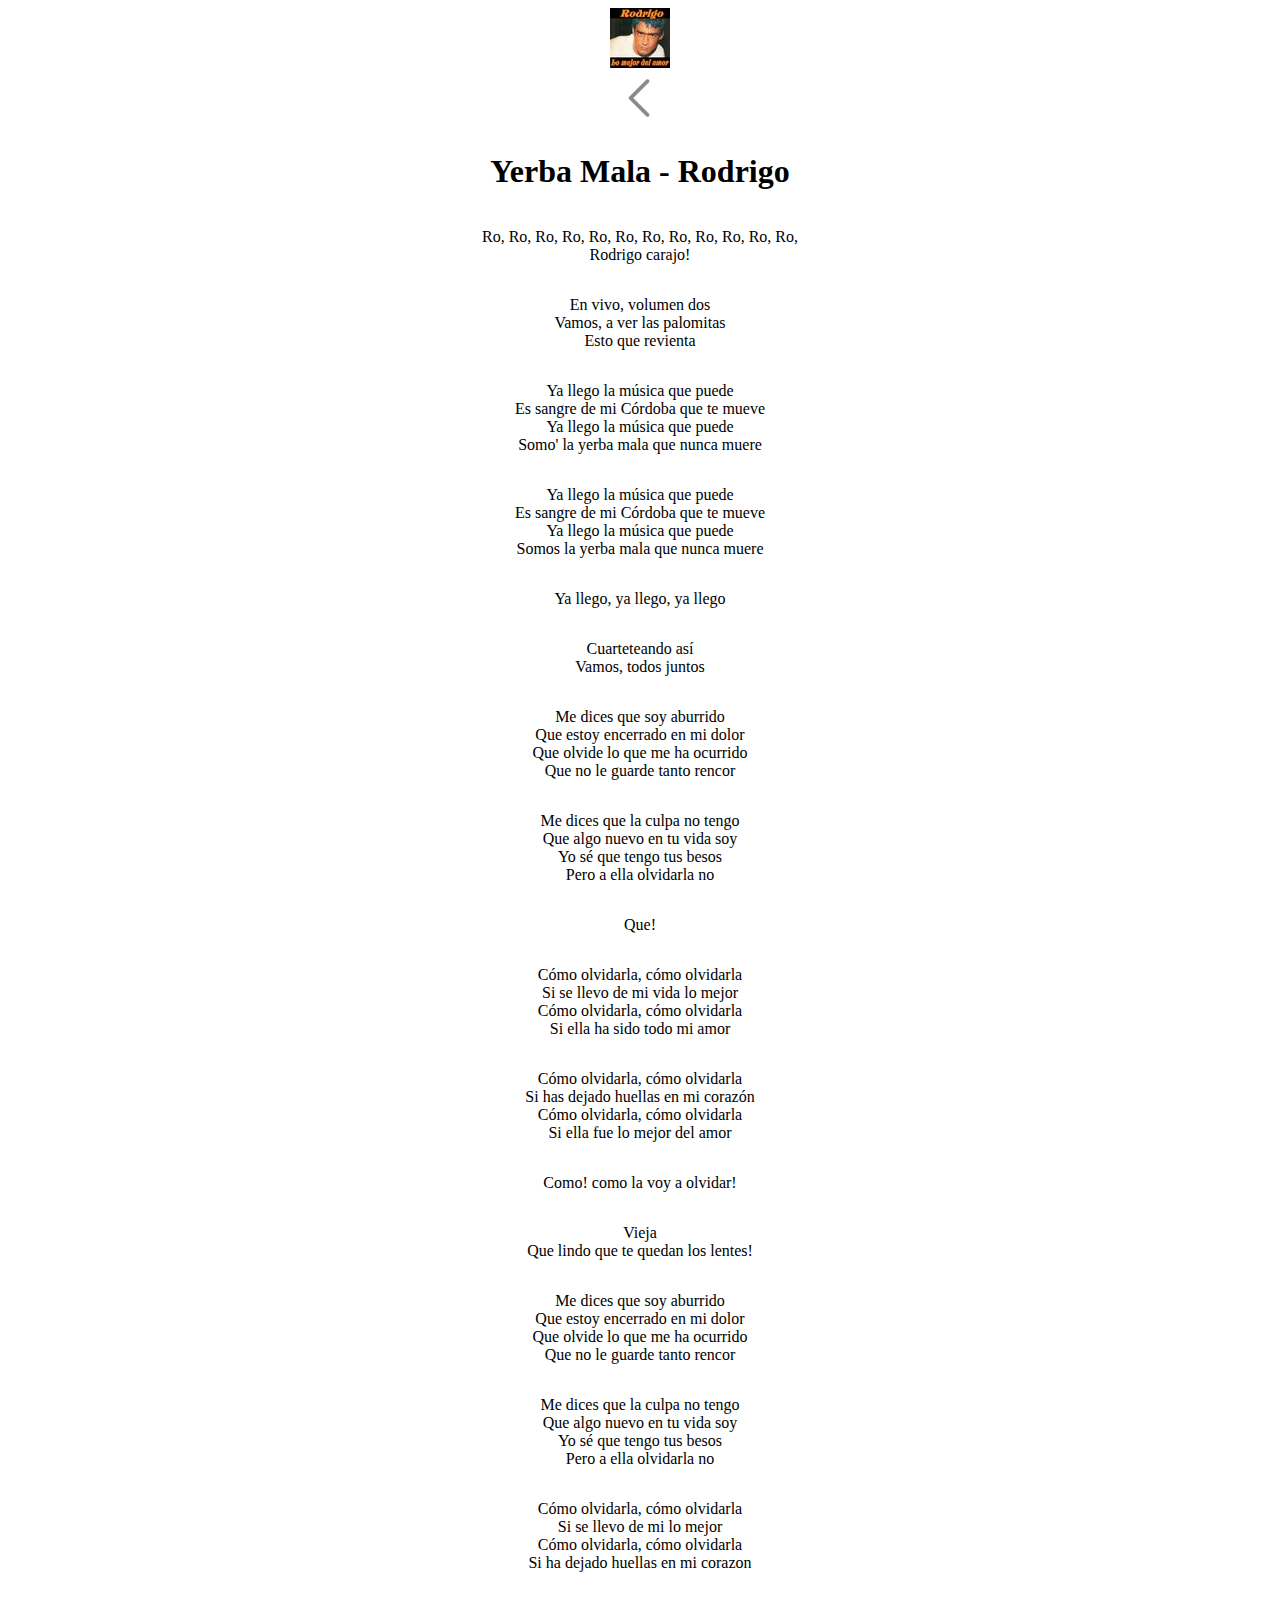
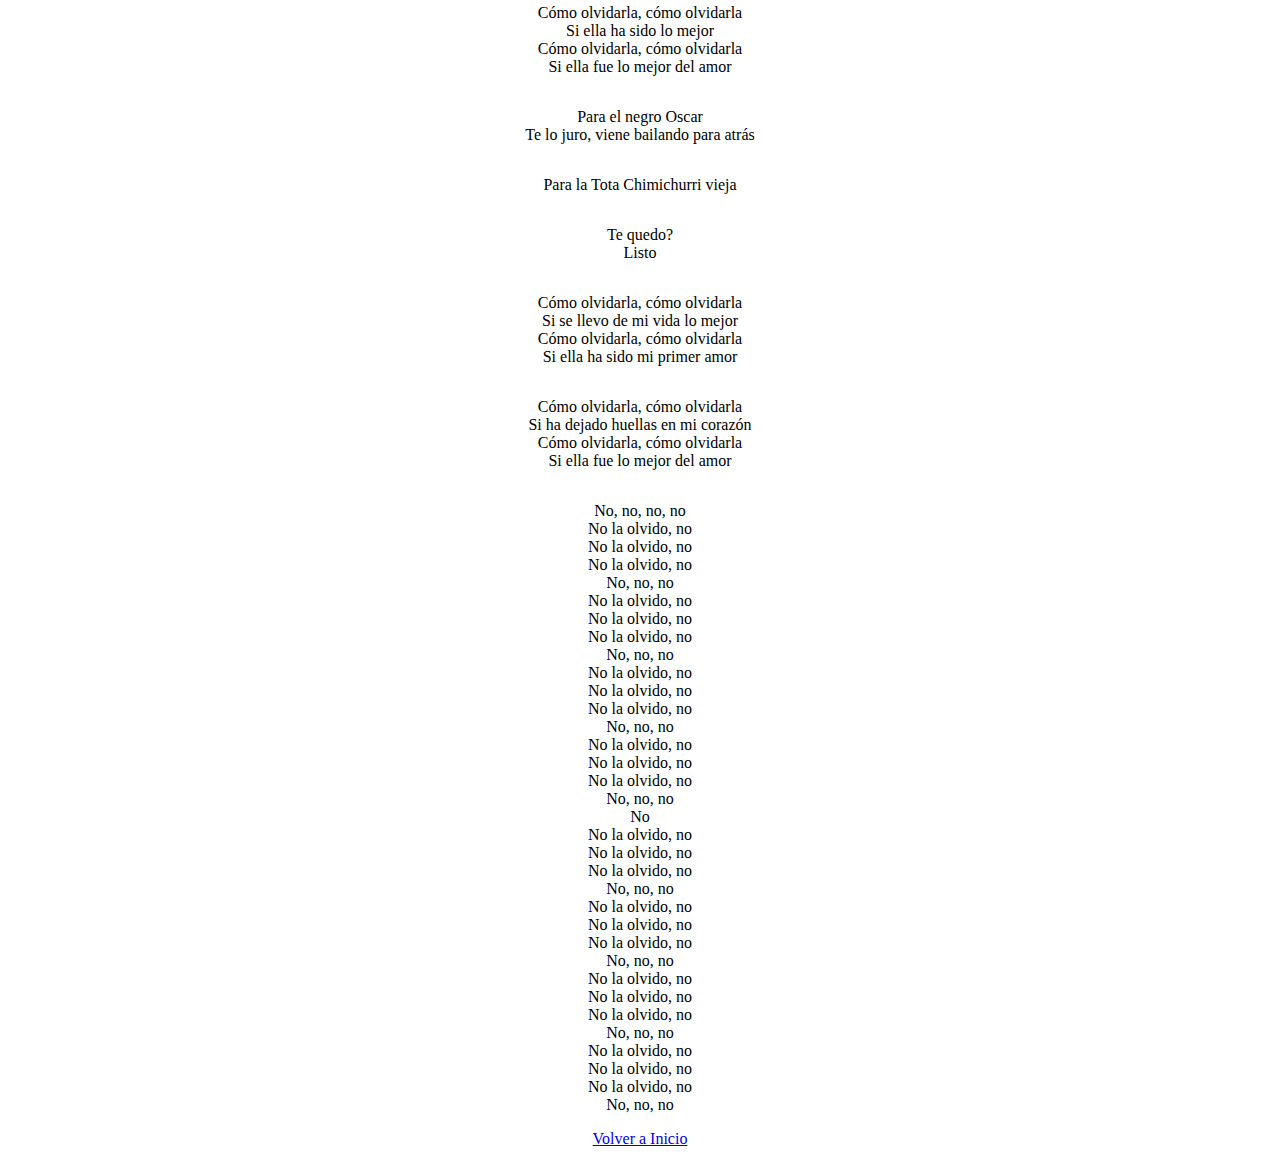
<file: canciones/yerbamala.html>
<!DOCTYPE html>
<html lang="en">

<head>
    <meta charset="UTF-8">
    <meta http-equiv="X-UA-Compatible" content="IE=edge">
    <meta name="viewport" content="width=device-width, initial-scale=1.0">
    <link rel="stylesheet" href="../css/estilos.css">
    <title>Yerba Mala</title>
</head>

<body>
    <header>

    </header>
    <main id="yerbamala">
        <img src="/assets/img/lomejordelamor.jpg">
        <a href="../index.html">
            <img src="/assets/img/flecha-1.png">
        </a>
        <h1>Yerba Mala - Rodrigo</h1>

        <p>Ro, Ro, Ro, Ro, Ro, Ro, Ro, Ro, Ro, Ro, Ro, Ro,<br>
            Rodrigo carajo!</p>
        <p>En vivo, volumen dos<br>
            Vamos, a ver las palomitas<br>
            Esto que revienta</p>
        <p>Ya llego la música que puede<br>
            Es sangre de mi Córdoba que te mueve<br>
            Ya llego la música que puede<br>
            Somo' la yerba mala que nunca muere</p>
        <p>Ya llego la música que puede<br>
            Es sangre de mi Córdoba que te mueve<br>
            Ya llego la música que puede<br>
            Somos la yerba mala que nunca muere</p>
        <p>Ya llego, ya llego, ya llego</p>
        <p>Cuarteteando así<br>
            Vamos, todos juntos</p>
        <p>Me dices que soy aburrido<br>
            Que estoy encerrado en mi dolor<br>
            Que olvide lo que me ha ocurrido<br>
            Que no le guarde tanto rencor</p>
        <p>Me dices que la culpa no tengo<br>
            Que algo nuevo en tu vida soy<br>
            Yo sé que tengo tus besos<br>
            Pero a ella olvidarla no</p>
        <p>Que!</p>
        <p>Cómo olvidarla, cómo olvidarla<br>
            Si se llevo de mi vida lo mejor<br>
            Cómo olvidarla, cómo olvidarla<br>
            Si ella ha sido todo mi amor</p>
        <p>Cómo olvidarla, cómo olvidarla<br>
            Si has dejado huellas en mi corazón<br>
            Cómo olvidarla, cómo olvidarla<br>
            Si ella fue lo mejor del amor</p>
        <p>Como! como la voy a olvidar!</p>
        <p>Vieja<br>
            Que lindo que te quedan los lentes!</p>
        <p>Me dices que soy aburrido<br>
            Que estoy encerrado en mi dolor<br>
            Que olvide lo que me ha ocurrido<br>
            Que no le guarde tanto rencor</p>
        <p>Me dices que la culpa no tengo<br>
            Que algo nuevo en tu vida soy<br>
            Yo sé que tengo tus besos<br>
            Pero a ella olvidarla no</p>
        <p>Cómo olvidarla, cómo olvidarla<br>
            Si se llevo de mi lo mejor<br>
            Cómo olvidarla, cómo olvidarla<br>
            Si ha dejado huellas en mi corazon</p>
        <p>Cómo olvidarla, cómo olvidarla<br>
            Si ella ha sido lo mejor<br>
            Cómo olvidarla, cómo olvidarla<br>
            Si ella fue lo mejor del amor</p>
        <p>Para el negro Oscar<br>
            Te lo juro, viene bailando para atrás</p>
        <p>Para la Tota Chimichurri vieja</p>
        <p>Te quedo?<br>
            Listo</p>
        <p>Cómo olvidarla, cómo olvidarla<br>
            Si se llevo de mi vida lo mejor<br>
            Cómo olvidarla, cómo olvidarla<br>
            Si ella ha sido mi primer amor</p>
        <p>Cómo olvidarla, cómo olvidarla<br>
            Si ha dejado huellas en mi corazón<br>
            Cómo olvidarla, cómo olvidarla<br>
            Si ella fue lo mejor del amor</p>
        <p>No, no, no, no<br>
            No la olvido, no<br>
            No la olvido, no<br>
            No la olvido, no<br>
            No, no, no<br>
            No la olvido, no<br>
            No la olvido, no<br>
            No la olvido, no<br>
            No, no, no<br>
            No la olvido, no<br>
            No la olvido, no<br>
            No la olvido, no<br>
            No, no, no<br>
            No la olvido, no<br>
            No la olvido, no<br>
            No la olvido, no<br>
            No, no, no<br>
            No<br>
            No la olvido, no<br>
            No la olvido, no<br>
            No la olvido, no<br>
            No, no, no<br>
            No la olvido, no<br>
            No la olvido, no<br>
            No la olvido, no<br>
            No, no, no<br>
            No la olvido, no<br>
            No la olvido, no<br>
            No la olvido, no<br>
            No, no, no<br>
            No la olvido, no<br>
            No la olvido, no<br>
            No la olvido, no<br>
            No, no, no</p>

        <a href="../index.html">Volver a Inicio
    </main>
    <footer>

    </footer>
</body>

</html>
</file>
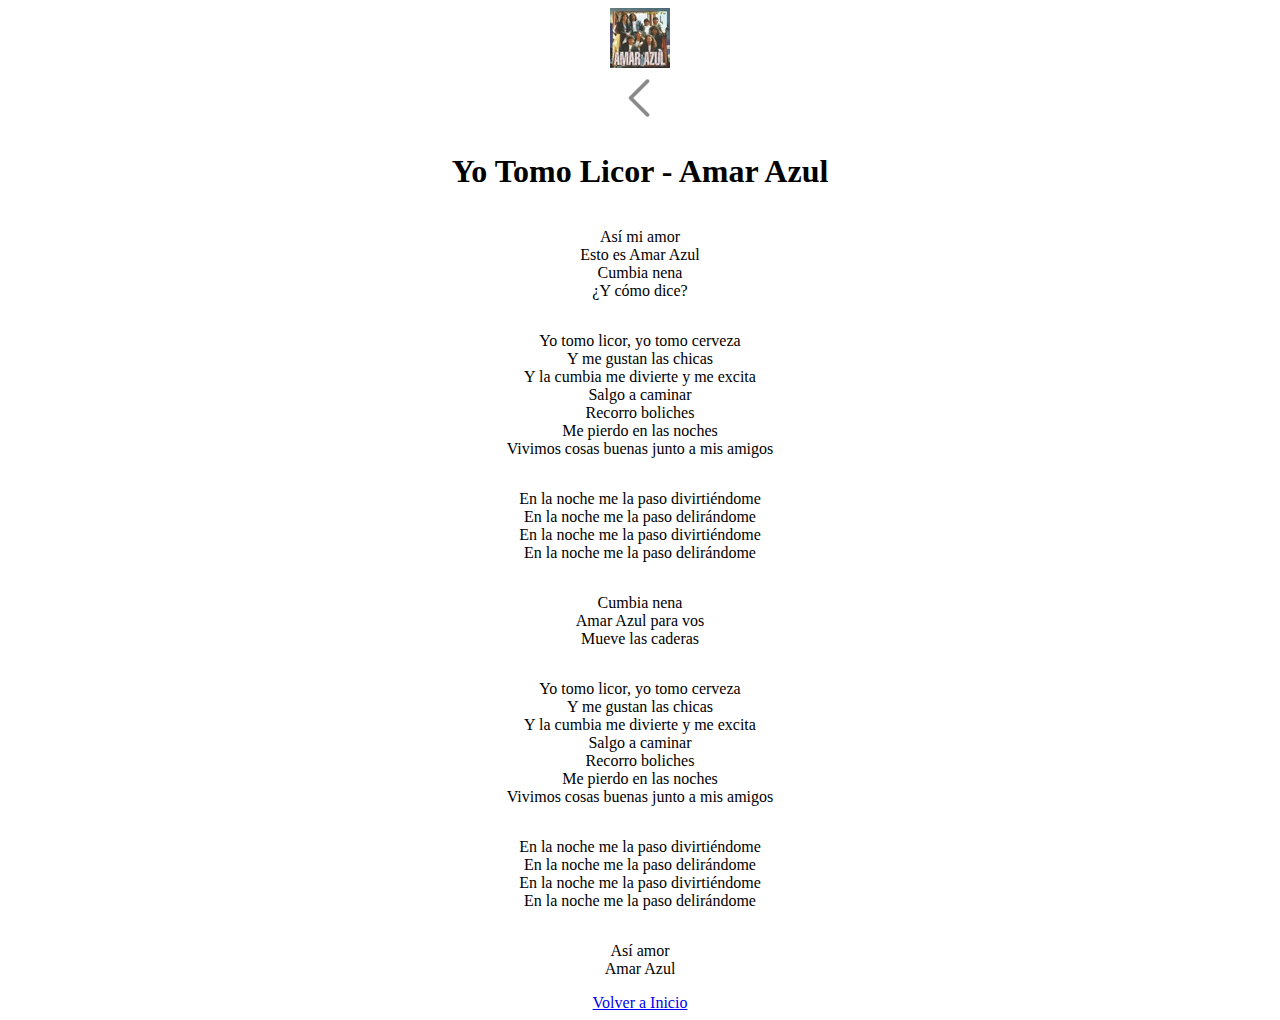
<file: canciones/yotomolicor.html>
<!DOCTYPE html>
<html lang="en">

<head>
    <meta charset="UTF-8">
    <meta http-equiv="X-UA-Compatible" content="IE=edge">
    <meta name="viewport" content="width=device-width, initial-scale=1.0">
    <link rel="stylesheet" href="../css/estilos.css">
    <title>Yo tomo licor</title>
</head>

<body>
    <header>

    </header>
    <main id="yotomolicor">
        <img src="/assets/img/amarazul.jpg">
        <a href="../index.html">
            <img src="/assets/img/flecha-1.png">
        </a>
        <h1>Yo Tomo Licor - Amar Azul</h1>

        <p>Así mi amor<br>
            Esto es Amar Azul<br>
            Cumbia nena<br>
            ¿Y cómo dice?</p>
        <p>Yo tomo licor, yo tomo cerveza<br>
            Y me gustan las chicas<br>
            Y la cumbia me divierte y me excita<br>
            Salgo a caminar<br>
            Recorro boliches<br>
            Me pierdo en las noches<br>
            Vivimos cosas buenas junto a mis amigos</p>
        <p>En la noche me la paso divirtiéndome<br>
            En la noche me la paso delirándome<br>
            En la noche me la paso divirtiéndome<br>
            En la noche me la paso delirándome</p>
        <p>Cumbia nena<br>
            Amar Azul para vos<br>
            Mueve las caderas</p>
        <p>Yo tomo licor, yo tomo cerveza<br>
            Y me gustan las chicas<br>
            Y la cumbia me divierte y me excita<br>
            Salgo a caminar<br>
            Recorro boliches<br>
            Me pierdo en las noches<br>
            Vivimos cosas buenas junto a mis amigos</p>
        <p>En la noche me la paso divirtiéndome<br>
            En la noche me la paso delirándome<br>
            En la noche me la paso divirtiéndome<br>
            En la noche me la paso delirándome</p>

        <p>Así amor<br>
            Amar Azul</p>

        <a href="../index.html">Volver a Inicio
    </main>
    <footer>

    </footer>
</body>

</html>
</file>
<file: css/estilos.css>
body {
    /*background-color: #F197CA;*/
    background-image: url(https://img.wallpapersafari.com/desktop/1680/1050/70/25/Lb78kc.jpg);
    background-attachment: fixed;
}

table {
    background-color: #ED0086;
    width: 90%;
    border-collapse: collapse;
}

tr {
    background-color: #FB729E;
    text-align: center;
}

td {
    background-color: #FCA0BD;
    border: 3px solid #ED0086;
}

main {
    display: flex;
    justify-content: center;
    flex-direction: column;
    align-items: center;
    text-align: center;
}

header {
    background-color: #f68aaa;
    text-align: center;
    height:
}

p {
    display: flex;
    justify-content: center;
}

h2 {
    text-align: center;
}

#besoabeso {
    background-image: url(https://fondosmil.com/fondo/25108.jpg);
    background-repeat: repeat;
    background-size: cover;
    background-attachment: fixed;

}

#chayanne {
    background-image: url(https://fondosmil.com/fondo/25108.jpg);
    background-repeat: repeat;
    background-size: cover;
    background-attachment: fixed;
}

#elmismoaire {
    background-image: url(https://fondosmil.com/fondo/25108.jpg);
    background-repeat: repeat;
    background-size: cover;
    background-attachment: fixed;

}

#diganle {
    background-image: url(https://fondosmil.com/fondo/25108.jpg);
    background-repeat: repeat;
    background-size: cover;
    background-attachment: fixed;
}

#lacabaña {
    background-image: url(https://fondosmil.com/fondo/25108.jpg);
    background-repeat: repeat;
    background-size: cover;
    background-attachment: fixed;
}

#lacolaless {
    background-image: url(https://fondosmil.com/fondo/25108.jpg);
    background-repeat: repeat;
    background-size: cover;
    background-attachment: fixed;
}

#lomejordelamor {
    background-image: url(https://fondosmil.com/fondo/25108.jpg);
    background-repeat: repeat;
    background-size: cover;
    background-attachment: fixed;
}

#ochocuarenta {
    background-image: url(https://fondosmil.com/fondo/25108.jpg);
    background-repeat: repeat;
    background-size: cover;
    background-attachment: fixed;
}

#yerbamala {
    background-image: url(https://fondosmil.com/fondo/25108.jpg);
    background-repeat: repeat;
    background-size: cover;
    background-attachment: fixed;
}

#yotomolicor {
    background-image: url(https://fondosmil.com/fondo/25108.jpg);
    background-repeat: repeat;
    background-size: cover;
    background-attachment: fixed;
}
</file>
